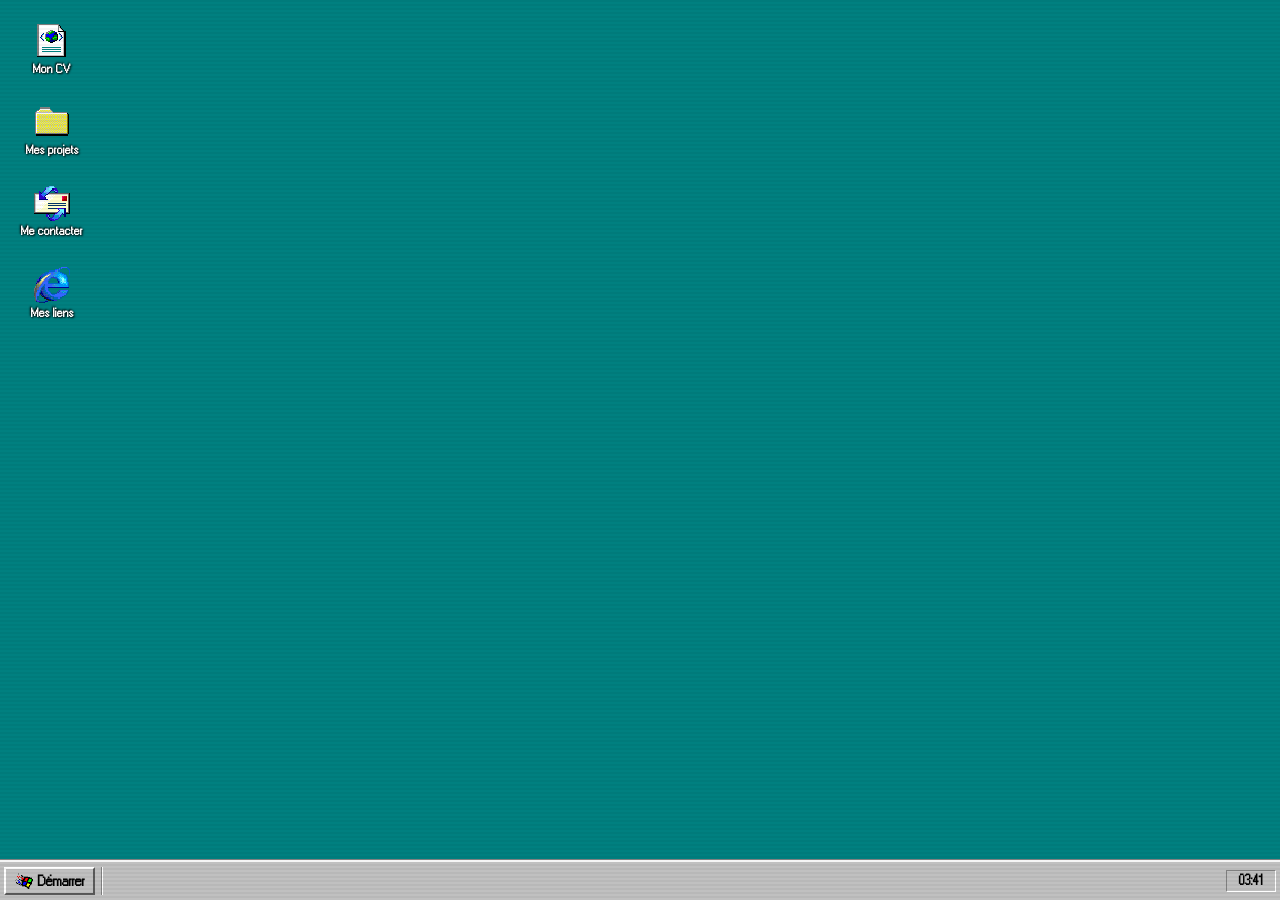
<file: index.html>
<!DOCTYPE html>
<html lang="fr">
<head>
    <meta charset="UTF-8">
    <meta name="viewport" content="width=device-width, initial-scale=1.0">
    <meta name="description" content="Portfolio d'Antoine Toucane — Développeur Web, esthétique Y2K / Windows 98">
    <link rel="icon" type="image/x-icon" href="/assets/icons/windows_demarer.png">
    <title>Antoine Toucane — Portfolio</title>
    <link rel="stylesheet" href="style.css">
</head>
<body>

    <!-- ÉCRAN DE DÉMARRAGE -->
    <div class="boot-screen" id="boot-screen" aria-hidden="true">
        <div class="boot-content">
            <img src="./assets/icons/windows_demarer.png" alt="" class="boot-logo-img">
            <div class="boot-title">Antoine<span>OS</span> <small>98</small></div>
            <div class="boot-bar-track">
                <div class="boot-bar" id="boot-bar"></div>
            </div>
            <p class="boot-hint">Chargement de l'environnement…</p>
        </div>
    </div>

    <!-- BUREAU -->
    <div class="desktop" id="desktop"></div>

    <!-- MENU DÉMARRER -->
    <div class="start-menu" id="start-menu" hidden>
        <div class="start-menu-sidebar">
            <span>Antoine</span>
            <span>Toucane</span>
        </div>
        <ul class="start-menu-list" id="start-menu-list">
            <li data-open="win-cv">
                <img src="./assets/icons/xml.png" alt=""> Mon CV
            </li>
            <li data-open="win-projets">
                <img src="./assets/icons/directory_closed.png" alt=""> Mes Projets
            </li>
            <li data-open="win-contact">
                <img src="./assets/icons/outlook.png" alt=""> Me contacter
            </li>
            <li data-open="win-liens">
                <img src="./assets/icons/internet_explorer.png" alt=""> Mes liens
            </li>
        </ul>
    </div>

    <!-- BARRE DES TACHES -->
    <div class="taskbar">
        <button class="start-button" id="start-btn">
            <span aria-hidden="true"><img src="./assets/icons/windows_demarer.png" alt="Démarrer"></span>
            <strong>Démarrer</strong>
        </button>
        <div class="taskbar-separator"></div>
        <div class="taskbar-items" id="taskbar-items"></div>
        <div class="clock" id="retro-clock" title="Cliquez pour afficher la date">19:00</div>
    </div>

    <!-- OVERLAY CRT (décoration) -->
    <div class="crt-overlay" aria-hidden="true"></div>

    <script type="module" src="script.js"></script>
</body>
</html>
</file>
<file: style.css>
@font-face {
    font-family: "Msw98UI";
    src: url("fonts/MSW98UI-Regular.ttf");
}

* {
    box-sizing: border-box;
    margin: 0;
    padding: 0;
    font-family: "Msw98UI", "Courier New", monospace;
    font-weight: bold;
}

html, body {
    background-color: #008080;
    min-height: 100dvh;
    max-height: 100dvh;
    min-width: 100dvw;
    overflow: hidden;
}

body {
    padding-bottom: 40px;
    position: relative;
}

/* ===================== BUREAU ===================== */
.desktop {
    width: 100vw;
    height: calc(100dvh - 40px);
    position: relative;
    display: flex;
    flex-direction: column;
    align-items: flex-start;
    gap: 18px;
    padding: 18px 14px;
    overflow: hidden;
}

.icon-wrapper {
    width: fit-content;
}

.shortcut {
    display: flex;
    flex-direction: column;
    align-items: center;
    width: 76px;
    background: none;
    border: 1px solid transparent;
    color: #fff;
    text-shadow: 1px 1px 2px #000, -1px -1px 2px #000;
    font-size: 11px;
    cursor: pointer;
    padding: 4px;
    gap: 4px;
    transition: border-color 0.05s;
}

.shortcut:hover,
.shortcut:focus {
    background: rgba(0, 0, 128, 0.4);
    border-color: rgba(255,255,255,0.5);
    outline: none;
}

.shortcut.selected {
    background: rgba(0, 0, 128, 0.6);
    border: 1px dotted #fff;
}

.shortcut .icon-img {
    display: block;
    width: 36px;
    height: 36px;
}

.shortcut .icon-img img {
    width: 100%;
    height: 100%;
    object-fit: contain;
    image-rendering: pixelated;
}

.icon-label {
    text-align: center;
    word-break: break-word;
    line-height: 1.2;
    font-size: 11px;
}

/* ===================== FENÊTRES ===================== */
.window {
    background: #c0c0c0;
    border: 2px solid;
    border-color: #fff #808080 #808080 #fff;
    box-shadow: 2px 2px 8px rgba(0,0,0,0.4);
    position: absolute;
    width: 580px;
    max-width: calc(100vw - 10px);
    overflow: hidden;
}

.window.window-opening {
    animation: winOpen 0.12s ease-out;
}

@keyframes winOpen {
    from { opacity: 0; transform: scale(0.92); }
    to   { opacity: 1; transform: scale(1); }
}

.window.window-closing {
    animation: winClose 0.12s ease-in forwards;
}

@keyframes winClose {
    from { opacity: 1; transform: scale(1); }
    to   { opacity: 0; transform: scale(0.92); }
}

.window.win-maximized {
    border-width: 0 !important;
}

/* ===================== BARRE DE TITRE ===================== */
.title-bar {
    background: linear-gradient(90deg, #7b7b7b, #b0b0b0);
    color: #d0d0d0;
    padding: 3px 6px;
    display: flex;
    justify-content: space-between;
    align-items: center;
    font-size: 12px;
    cursor: move;
    user-select: none;
    touch-action: none;
    gap: 6px;
}

.window.win-active .title-bar {
    background: linear-gradient(90deg, #000080, #1084d0);
    color: #fff;
}

.title-icon {
    width: 14px;
    height: 14px;
    object-fit: contain;
    image-rendering: pixelated;
    flex-shrink: 0;
}

.title-bar-text {
    white-space: nowrap;
    overflow: hidden;
    text-overflow: ellipsis;
    flex: 1;
    display: flex;
    align-items: center;
    gap: 5px;
}

.title-bar-controls {
    display: flex;
    gap: 2px;
    flex-shrink: 0;
}

.title-bar-controls button {
    background: #c0c0c0;
    border: 1px solid;
    border-color: #fff #5a5a5a #5a5a5a #fff;
    min-width: 18px;
    height: 16px;
    font-size: 10px;
    font-weight: bold;
    color: #000;
    padding: 0 2px;
    line-height: 1;
    cursor: pointer;
}

.title-bar-controls button:active {
    border-color: #5a5a5a #fff #fff #5a5a5a;
    transform: translateY(1px);
}

.title-bar-controls button:focus-visible {
    outline: 2px dotted #000;
}

/* ===================== CORPS DE FENÊTRE ===================== */
.window-body {
    padding: 12px 14px;
    font-size: 13px;
    color: #000;
    overflow-y: auto;
    max-height: 65vh;
}

.window-body.collapsed {
    display: none;
}

.loading-text {
    color: #555;
    font-style: italic;
    font-weight: normal;
}

.window-body h1 {
    font-size: 18px;
    margin-bottom: 10px;
    color: #000;
}

.window-body h2 {
    font-size: 13px;
    margin: 16px 0 8px;
    color: #000;
    border-bottom: 2px solid #808080;
    padding-bottom: 3px;
    letter-spacing: 0.5px;
    text-transform: uppercase;
}

.window-body p {
    margin-bottom: 10px;
    color: #222;
    line-height: 1.55;
    font-weight: normal;
}

.window-body a {
    color: #000080;
    text-decoration: underline;
}

.window-body a:visited { color: #800080; }

.fieldset {
    border: 2px solid;
    border-color: #808080 #fff #fff #808080;
    background: #fff;
    padding: 10px;
    margin-top: 6px;
    min-height: 60px;
    line-height: 1.7;
    font-weight: normal;
    font-size: 12px;
}

.fieldset ul {    
    list-style-position: inside;
}

.fieldset-flat {
    min-height: auto;
}

.descImg {
    width: 100%;
}

/* ===================== BARRES DE COMPÉTENCES ===================== */
.skills-list {
    display: flex;
    flex-direction: column;
    gap: 8px;
}

.skill-row {
    display: flex;
    align-items: center;
    gap: 8px;
}

.skill-label {
    font-size: 11px;
    width: 90px;
    flex-shrink: 0;
    text-align: right;
}

.skill-bar {
    flex: 1;
    height: 12px;
    background: #d4d0c8;
    border: 1px solid;
    border-color: #808080 #fff #fff #808080;
    overflow: hidden;
}

.skill-fill {
    height: 100%;
    background: linear-gradient(90deg, #000080, #1084d0);
    transition: width 1s ease-out;
}

.skill-pct {
    font-size: 11px;
    width: 32px;
    flex-shrink: 0;
}

/* ===================== GRILLE PROJETS ===================== */
.projects-grid {
    display: grid;
    grid-template-columns: repeat(auto-fit, minmax(210px, 1fr));
    gap: 10px;
}

.project-card {
    border: 2px solid;
    border-color: #fff #808080 #808080 #fff;
    background: #d4d0c8;
    padding: 10px;
    display: flex;
    flex-direction: column;
    gap: 6px;
}

.project-card h3 {
    font-size: 13px;
    color: #000080;
    display: flex;
    align-items: center;
    gap: 5px;
}

.project-card p {
    font-size: 12px;
    margin-bottom: 0;
    font-weight: normal;
    flex: 1;
}

.project-card .badge-row {
    display: flex;
    gap: 4px;
    flex-wrap: wrap;
}

.project-card .badge {
    background: #000080;
    color: #fff;
    font-size: 10px;
    padding: 1px 5px;
    border: 1px solid #0000aa;
}

.btn-95 {
    background: #c0c0c0;
    border: 2px solid;
    border-color: #fff #5a5a5a #5a5a5a #fff;
    padding: 3px 10px;
    font-size: 12px;
    color: #000;
    display: inline-block;
    text-decoration: none !important;
    cursor: pointer;
    align-self: flex-start;
}

.btn-95:active {
    border-color: #5a5a5a #fff #fff #5a5a5a;
    transform: translateY(1px);
}

/* ===================== FORMULAIRE CONTACT ===================== */
.form-row {
    display: flex;
    flex-direction: column;
    margin-bottom: 9px;
    font-size: 12px;
}

.form-row label {
    margin-bottom: 3px;
}

.form-row input,
.form-row textarea {
    border: 2px solid;
    border-color: #808080 #fff #fff #808080;
    background: #fff;
    padding: 4px 6px;
    font-size: 12px;
    font-weight: normal;
    font-family: "Courier New", monospace;
    resize: vertical;
}

.form-row input:focus,
.form-row textarea:focus {
    outline: 2px dotted #000080;
}

.form-actions {
    display: flex;
    gap: 8px;
    margin-top: 4px;
}

.form-status {
    margin-top: 8px;
    font-size: 12px;
    font-weight: normal;
    min-height: 1.4em;
}

/* ===================== LIENS ===================== */
.links-window .window-body {
    display: flex;
    flex-direction: column;
    gap: 6px;
}

.link-row {
    display: flex;
    align-items: center;
    gap: 10px;
    border: 1px solid #808080;
    padding: 8px 10px;
    background: #fff;
    text-decoration: none;
    color: #000;
    font-size: 13px;
    transition: background 0.08s, color 0.08s;
}

.link-row:hover {
    background: #000080;
    color: #fff;
}

.link-row > span:last-child {
    display: flex;
    flex-direction: column;
    gap: 1px;
}

.link-row strong { font-size: 13px; }
.link-row small  { font-size: 11px; font-weight: normal; opacity: 0.8; }

/* ===================== COMPTEUR DE VISITES ===================== */
.visit-counter {
    display: inline-flex;
    background: #000;
    color: #0f0;
    font-family: "Courier New", monospace;
    border: 2px inset #808080;
    padding: 3px 8px;
    letter-spacing: 3px;
    font-size: 14px;
    margin-top: 10px;
}

hr.dotted {
    border: none;
    border-top: 2px dotted #808080;
    margin: 22px 0;
}

/* ===================== CV LAYOUT ===================== */
.cv-header {
    background: linear-gradient(90deg, #000080, #1084d0);
    color: #fff;
    padding: 10px 14px;
    margin: -12px -14px 12px;
}

.cv-header-name {
    font-size: 20px;
    letter-spacing: 1px;
}

.cv-header-name strong {
    font-size: 26px;
    letter-spacing: 2px;
}

.cv-header-sub {
    font-size: 12px;
    opacity: 0.85;
    margin-top: 4px;
    font-weight: normal;
}

.cv-header-contact {
    font-size: 10px;
    font-weight: normal;
    margin-top: 5px;
    opacity: 0.9;
    display: flex;
    flex-wrap: wrap;
    gap: 4px;
    align-items: center;
}

.cv-header-contact a {
    color: #acd4f5;
    text-decoration: underline;
}

.cv-header-sep {
    opacity: 0.5;
}

.cv-columns {
    display: grid;
    grid-template-columns: 1fr 195px;
    gap: 14px;
    align-items: start;
}

.cv-col-left,
.cv-col-right {
    display: flex;
    flex-direction: column;
    gap: 0;
}

/* Contact */
.cv-contact {
    display: flex;
    flex-direction: column;
    gap: 6px;
}

.cv-contact-row {
    display: flex;
    align-items: flex-start;
    gap: 7px;
    font-size: 11px;
    font-weight: normal;
    line-height: 1.4;
}

.cv-contact-row span:first-child {
    flex-shrink: 0;
    width: 16px;
    text-align: center;
}

.cv-contact-row a {
    color: #000080;
    text-decoration: underline;
    font-size: 11px;
    word-break: break-all;
}

/* Langues */
.cv-lang-row {
    display: flex;
    align-items: center;
    gap: 6px;
    margin-bottom: 7px;
}

.cv-lang-name {
    width: 62px;
    font-size: 12px;
    flex-shrink: 0;
}

.cv-lang-level {
    width: 26px;
    font-size: 11px;
    color: #4a4a4a;
    flex-shrink: 0;
    text-align: center;
    font-weight: bold;
}

.cv-lang-row .skill-bar {
    flex: 1;
    height: 10px;
}

.cv-lang-note {
    font-size: 11px;
    font-weight: normal;
    color: #555;
    margin-top: -4px;
    margin-bottom: 7px;
    padding-left: 94px;
    display: block;
}

/* Intérêts */
.cv-interests {
    display: flex;
    flex-wrap: wrap;
    gap: 5px;
}

.cv-interest-tag {
    background: #d4d0c8;
    border: 1px solid #808080;
    font-size: 10px;
    padding: 2px 6px;
    font-weight: normal;
}

/* Timeline expé/formation */
.cv-timeline-item {
    display: flex;
    gap: 12px;
    margin-bottom: 20px;
    align-items: flex-start;
}

.cv-timeline-date {
    width: 78px;
    flex-shrink: 0;
    font-size: 11px;
    color: #fff;
    background: #4a4a4a;
    padding: 4px 6px;
    text-align: center;
    line-height: 1.5;
    align-self: flex-start;
}

.cv-timeline-content {
    flex: 1;
    border-left: 3px solid #d4d0c8;
    padding-left: 10px;
}

.cv-timeline-title {
    font-size: 13px;
    font-weight: bold;
    color: #000;
    margin-bottom: 3px;
}

.cv-timeline-sub {
    font-size: 12px;
    color: #000080;
    font-weight: normal;
    margin-bottom: 5px;
}

.cv-timeline-desc {
    font-size: 11px;
    color: #444;
    font-weight: normal;
    line-height: 1.55;
}

/* Fenêtre CV plus large */
.cv-window {
    width: 700px;
}

@media (max-width: 720px) {
    .cv-columns {
        grid-template-columns: 1fr;
    }
    .cv-header {
        margin: -12px -14px 10px;
    }
}

/* ===================== MARQUEE Y2K ===================== */
.marquee {
    overflow: hidden;
    white-space: nowrap;
    background: #000;
    color: #0f0;
    font-size: 11px;
    padding: 4px 0;
    border: 2px solid;
    border-color: #808080 #fff #fff #808080;
    margin-top: 12px;
}

.marquee span {
    display: inline-block;
    padding-left: 100%;
    animation: scroll-left 18s linear infinite;
}

@keyframes scroll-left {
    from { transform: translateX(0); }
    to   { transform: translateX(-100%); }
}

.blink {
    animation: blink 1s steps(1) infinite;
}

@keyframes blink {
    50% { opacity: 0; }
}

/* ===================== BARRE DES TÂCHES ===================== */
.taskbar {
    background: #c0c0c0;
    position: fixed;
    bottom: 0;
    left: 0;
    right: 0;
    height: 40px;
    border-top: 2px solid #fff;
    box-shadow: 0 -1px 0 #808080;
    display: flex;
    align-items: center;
    padding: 2px 4px;
    z-index: 9999;
    gap: 4px;
}

.taskbar-separator {
    width: 2px;
    height: 28px;
    border-left: 1px solid #808080;
    border-right: 1px solid #fff;
    flex-shrink: 0;
    margin: 0 2px;
}

.start-button {
    background: #c0c0c0;
    border: 2px solid;
    border-color: #fff #5a5a5a #5a5a5a #fff;
    padding: 1px 8px;
    font-weight: bold;
    display: flex;
    align-items: center;
    gap: 4px;
    font-size: 13px;
    color: #000;
    height: calc(100% - 6px);
    cursor: pointer;
    flex-shrink: 0;
}

.start-button > span {
    height: 20px;
    display: flex;
    align-items: center;
}

.start-button > span img {
    height: 20px;
    width: 20px;
    image-rendering: pixelated;
}

.start-button:active,
.start-button.active {
    border-color: #5a5a5a #fff #fff #5a5a5a;
}

.taskbar-items {
    display: flex;
    gap: 3px;
    flex: 1;
    overflow: hidden;
}

.taskbar-item {
    background: #d4d0c8;
    border: 1px solid;
    border-color: #808080 #fff #fff #808080;
    font-size: 11px;
    padding: 2px 8px;
    color: #000;
    white-space: nowrap;
    max-width: 160px;
    overflow: hidden;
    cursor: pointer;
    height: calc(40px - 10px);
    align-self: center;
    display: flex;
    align-items: center;
    gap: 5px;
    flex-shrink: 0;
}

.taskbar-item-icon {
    width: 16px;
    height: 16px;
    object-fit: contain;
    image-rendering: pixelated;
    flex-shrink: 0;
}

.taskbar-item span {
    overflow: hidden;
    text-overflow: ellipsis;
    white-space: nowrap;
    min-width: 0;
}

.taskbar-item:hover {
    background: #e4e0d8;
}

.taskbar-item.minimized {
    border-color: #5a5a5a #fff #fff #5a5a5a;
    background: #b8b4ac;
    font-style: italic;
}

.taskbar-item.closed {
    display: none;
}

.clock {
    border: 1px solid;
    border-color: #808080 #fff #fff #808080;
    padding: 3px 8px;
    font-size: 12px;
    background: #c0c0c0;
    flex-shrink: 0;
    cursor: pointer;
    white-space: nowrap;
    min-width: 50px;
    text-align: center;
}

/* ===================== MENU DÉMARRER ===================== */
.start-menu {
    position: fixed;
    bottom: 40px;
    left: 0;
    width: 220px;
    background: #c0c0c0;
    border: 2px solid;
    border-color: #fff #808080 #808080 #fff;
    box-shadow: 3px 3px 8px rgba(0,0,0,0.4);
    z-index: 99999;
    display: flex;
}

.start-menu[hidden] {
    display: none;
}

.start-menu-sidebar {
    background: linear-gradient(180deg, #000080, #1084d0);
    color: #fff;
    writing-mode: vertical-rl;
    transform: rotate(180deg);
    font-size: 14px;
    padding: 12px 6px;
    display: flex;
    gap: 2px;
    letter-spacing: 1px;
    flex-shrink: 0;
}

.start-menu-list {
    list-style: none;
    flex: 1;
    padding: 4px 0;
}

.start-menu-list li {
    display: flex;
    align-items: center;
    gap: 8px;
    padding: 7px 12px;
    font-size: 13px;
    cursor: pointer;
}

.start-menu-list li:hover {
    background: #000080;
    color: #fff;
}

.start-menu-list li img {
    width: 20px;
    height: 20px;
    image-rendering: pixelated;
    flex-shrink: 0;
}

/* ===================== ÉCRAN DE DÉMARRAGE ===================== */
.boot-screen {
    position: fixed;
    inset: 0;
    background: #000;
    z-index: 999999;
    display: flex;
    align-items: center;
    justify-content: center;
    transition: opacity 0.4s ease;
}

.boot-screen.boot-done {
    opacity: 0;
    pointer-events: none;
}

.boot-content {
    display: flex;
    flex-direction: column;
    align-items: center;
    gap: 18px;
    color: #fff;
}

.boot-logo-img {
    width: 64px;
    height: 64px;
    image-rendering: pixelated;
}

.boot-title {
    font-size: 32px;
    color: #fff;
    letter-spacing: 2px;
}

.boot-title span {
    color: #1084d0;
}

.boot-title small {
    font-size: 16px;
    color: #808080;
    vertical-align: super;
}

.boot-bar-track {
    width: 260px;
    height: 16px;
    border: 2px solid #808080;
    background: #111;
    overflow: hidden;
}

.boot-bar {
    height: 100%;
    width: 0%;
    background: linear-gradient(90deg, #000080, #1084d0);
    transition: width 0.1s linear;
}

.boot-hint {
    font-size: 11px;
    color: #666;
    font-weight: normal;
    font-family: "Courier New", monospace;
}

/* ===================== OVERLAY CRT ===================== */
.crt-overlay {
    position: fixed;
    inset: 0;
    pointer-events: none;
    z-index: 99998;
    background: repeating-linear-gradient(
        0deg,
        transparent,
        transparent 2px,
        rgba(0, 0, 0, 0.04) 2px,
        rgba(0, 0, 0, 0.04) 4px
    );
}

/* ===================== RESPONSIVE ===================== */
@media (max-width: 600px) {
    .desktop {
        padding: 10px 8px;
        gap: 12px;
    }

    .window {
        width: calc(100vw - 10px) !important;
        left: 5px !important;
    }

    .title-bar-text { font-size: 11px; }

    .window-body h1 { font-size: 16px; }

    .taskbar-items { gap: 2px; }

    .start-menu { width: 190px; }
}

@media (prefers-reduced-motion: reduce) {
    .blink, .marquee span, .window-opening, .window-closing, .skill-fill, .boot-bar {
        animation: none;
        transition: none;
    }
}

/* ===================== SCROLLBAR RÉTRO ===================== */
::-webkit-scrollbar { width: 16px; height: 16px; }
::-webkit-scrollbar-track { background: #c0c0c0; }
::-webkit-scrollbar-thumb {
    background: #c0c0c0;
    border: 2px solid;
    border-color: #fff #808080 #808080 #fff;
    min-height: 20px;
}
::-webkit-scrollbar-button {
    background: #c0c0c0;
    border: 2px solid;
    border-color: #fff #808080 #808080 #fff;
    height: 16px;
}

/* ===================== FENÊTRE EXPLORATEUR ===================== */
.explorer-window {
    width: 720px;
}

.explorer-window .window-body {
    padding: 0;
    max-height: 70vh;
    overflow: hidden;
    display: flex;
    flex-direction: column;
}

.explorer-root {
    display: flex;
    flex-direction: column;
    height: 100%;
    font-size: 12px;
    background: #c0c0c0;
}

/* Barre d'outils */
.explorer-toolbar {
    display: flex;
    align-items: center;
    gap: 2px;
    padding: 3px 4px;
    border-bottom: 1px solid #808080;
    flex-shrink: 0;
}

.explorer-btn {
    background: #c0c0c0;
    border: 1px solid transparent;
    padding: 2px 6px;
    font-size: 12px;
    cursor: pointer;
    color: #000;
    line-height: 1;
}

.explorer-btn:hover:not(:disabled) {
    border-color: #000080;
    background: #d4d0c8;
}

.explorer-btn:active:not(:disabled) {
    border-color: #808080;
}

.explorer-btn.active {
    border: 1px solid;
    border-color: #808080 #fff #fff #808080;
    background: #b8b4ac;
}

.explorer-btn:disabled {
    color: #808080;
    cursor: default;
}

.explorer-toolbar-sep {
    width: 1px;
    height: 20px;
    background: #808080;
    margin: 0 3px;
    flex-shrink: 0;
}

/* Barre d'adresse */
.explorer-address-bar {
    display: flex;
    align-items: center;
    gap: 4px;
    padding: 3px 4px;
    border-bottom: 2px solid;
    border-color: #808080 #fff #fff #808080;
    flex-shrink: 0;
}

.explorer-address-label {
    font-size: 11px;
    white-space: nowrap;
    color: #333;
}

.explorer-address-input {
    flex: 1;
    display: flex;
    align-items: center;
    gap: 5px;
    background: #fff;
    border: 2px solid;
    border-color: #808080 #fff #fff #808080;
    padding: 1px 5px;
    font-size: 12px;
    overflow: hidden;
}

.explorer-address-input img {
    width: 16px;
    height: 16px;
    image-rendering: pixelated;
    flex-shrink: 0;
}

.explorer-go-btn {
    background: #c0c0c0;
    border: 2px solid;
    border-color: #fff #5a5a5a #5a5a5a #fff;
    padding: 1px 8px;
    font-size: 11px;
    cursor: pointer;
}

/* Corps principal */
.explorer-body {
    display: flex;
    flex: 1;
    min-height: 0;
    overflow: hidden;
}

/* Arbre gauche */
.explorer-tree {
    width: 180px;
    min-width: 100px;
    flex-shrink: 0;
    border-right: 2px solid;
    border-color: #808080 #fff #fff #808080;
    overflow-y: auto;
    overflow-x: hidden;
    background: #fff;
    padding: 4px 0;
    font-size: 11px;
}

.tree-item {
    display: flex;
    align-items: center;
    gap: 3px;
    padding: 2px 4px;
    cursor: pointer;
    white-space: nowrap;
    user-select: none;
}

.tree-item:hover     { background: #000080; color: #fff; }
.tree-item.selected  { background: #000080; color: #fff; }

.tree-item img {
    width: 16px;
    height: 16px;
    image-rendering: pixelated;
    flex-shrink: 0;
}

.tree-toggle {
    width: 12px;
    font-size: 9px;
    flex-shrink: 0;
    color: #808080;
}

.tree-item.selected .tree-toggle { color: #ccc; }
.tree-item:hover .tree-toggle    { color: #ccc; }

.tree-indent  { padding-left: 14px; }
.tree-indent2 { padding-left: 26px; }
.tree-indent3 { padding-left: 38px; }
.tree-indent4 { padding-left: 50px; }

/* Séparateur */
.explorer-divider {
    width: 4px;
    background: #c0c0c0;
    cursor: col-resize;
    flex-shrink: 0;
    border-left: 1px solid #808080;
    border-right: 1px solid #fff;
}

/* Panneau contenu */
.explorer-content {
    flex: 1;
    min-width: 0;
    display: flex;
    flex-direction: column;
    background: #fff;
    overflow: hidden;
}

.exp-view {
    display: none;
    flex: 1;
    overflow-y: auto;
    min-height: 0;
}

.exp-view.active {
    display: flex;
}

/* Vue grandes icônes */
.exp-view-icons {
    flex-wrap: wrap;
    align-content: flex-start;
    gap: 8px;
    padding: 12px;
}

.exp-folder-item {
    display: flex;
    flex-direction: column;
    align-items: center;
    width: 76px;
    padding: 6px 4px;
    cursor: pointer;
    text-align: center;
    border: 1px solid transparent;
    gap: 4px;
    user-select: none;
}

.exp-folder-item img {
    width: 36px;
    height: 36px;
    image-rendering: pixelated;
}

.exp-folder-item span {
    font-size: 11px;
    word-break: break-word;
    line-height: 1.2;
    color: #000;
}

.exp-folder-item:hover {
    background: rgba(0, 0, 128, 0.1);
    border-color: #000080;
}

.exp-folder-item.selected {
    background: #000080;
    border-color: #000080;
}

.exp-folder-item.selected span { color: #fff; }

/* Vue liste */
.exp-view-list {
    flex-direction: column;
    align-content: flex-start;
    padding: 4px;
    gap: 1px;
}

.exp-list-item {
    display: flex;
    align-items: center;
    gap: 6px;
    padding: 2px 6px;
    font-size: 12px;
    cursor: pointer;
    white-space: nowrap;
}

.exp-list-item img {
    width: 16px;
    height: 16px;
    image-rendering: pixelated;
    flex-shrink: 0;
}

.exp-list-item:hover   { background: #000080; color: #fff; }
.exp-list-item.selected { background: #000080; color: #fff; }

/* Vue détails */
.exp-view-detail {
    display: none;
    flex-direction: column;
    overflow-y: auto;
}

.exp-view-detail.active {
    display: flex;
}

.exp-detail-table {
    width: 100%;
    border-collapse: collapse;
    font-size: 12px;
}

.exp-detail-table thead th {
    background: #d4d0c8;
    border: 1px solid #808080;
    padding: 2px 8px;
    text-align: left;
    font-size: 11px;
    white-space: nowrap;
    cursor: pointer;
}

.exp-detail-table tbody tr {
    cursor: pointer;
}

.exp-detail-table tbody tr:hover   { background: #000080; color: #fff; }
.exp-detail-table tbody tr.selected { background: #000080; color: #fff; }

.exp-detail-table td {
    padding: 3px 8px;
    border-bottom: 1px solid #e0e0e0;
    white-space: nowrap;
    display: table-cell;
}

.exp-detail-table td img {
    width: 14px;
    height: 14px;
    image-rendering: pixelated;
    vertical-align: middle;
    margin-right: 4px;
}

/* Panneau infos projet (bas) */
.exp-detail-panel {
    border-top: 2px solid;
    border-color: #808080 #fff #fff #808080;
    background: #f0f0f0;
    display: flex;
    align-items: flex-start;
    gap: 10px;
    padding: 8px 10px;
    flex-shrink: 0;
}

.exp-detail-panel[hidden] { display: none; }

.exp-detail-icon img {
    width: 40px;
    height: 40px;
    image-rendering: pixelated;
}

.exp-detail-info {
    flex: 1;
    display: flex;
    flex-direction: column;
    gap: 4px;
}

.exp-detail-title {
    font-size: 13px;
    font-weight: bold;
    color: #000080;
}

.exp-detail-desc {
    font-size: 11px;
    font-weight: normal;
    color: #333;
    line-height: 1.4;
}

.exp-detail-badges {
    display: flex;
    gap: 4px;
    flex-wrap: wrap;
}

.exp-detail-badges .badge {
    background: #000080;
    color: #fff;
    font-size: 10px;
    padding: 1px 5px;
    border: 1px solid #0000aa;
}

.exp-detail-link {
    font-size: 11px;
    align-self: flex-start;
    margin-top: 2px;
}

/* Barre de statut */
.explorer-status {
    border-top: 2px solid;
    border-color: #808080 #fff #fff #808080;
    padding: 2px 8px;
    font-size: 11px;
    background: #c0c0c0;
    flex-shrink: 0;
    color: #333;
}

/* ===================== FENÊTRES PROJET ===================== */
.proj-win {
    padding: 4px 0;
}

.proj-win-header {
    display: flex;
    align-items: center;
    gap: 12px;
    margin-bottom: 4px;
}

.proj-win-title {
    font-size: 15px;
    font-weight: bold;
    color: #000;
}

.proj-win-sub {
    font-size: 11px;
    color: #555;
    font-weight: normal;
    margin-top: 2px;
}

.proj-tags {
    display: flex;
    flex-wrap: wrap;
    gap: 5px;
}

.badge {
    background: #000080;
    color: #fff;
    font-size: 10px;
    padding: 2px 6px;
    border: 1px solid #00006a;
    font-weight: normal;
}

.proj-status-row {
    display: flex;
    align-items: center;
    gap: 10px;
}

.proj-status {
    font-size: 11px;
    font-weight: bold;
    padding: 2px 8px;
    border: 1px solid;
}

.proj-status-done {
    background: #d4edda;
    color: #155724;
    border-color: #155724;
}

.proj-status-wip {
    background: #fff3cd;
    color: #856404;
    border-color: #856404;
}
</file>
